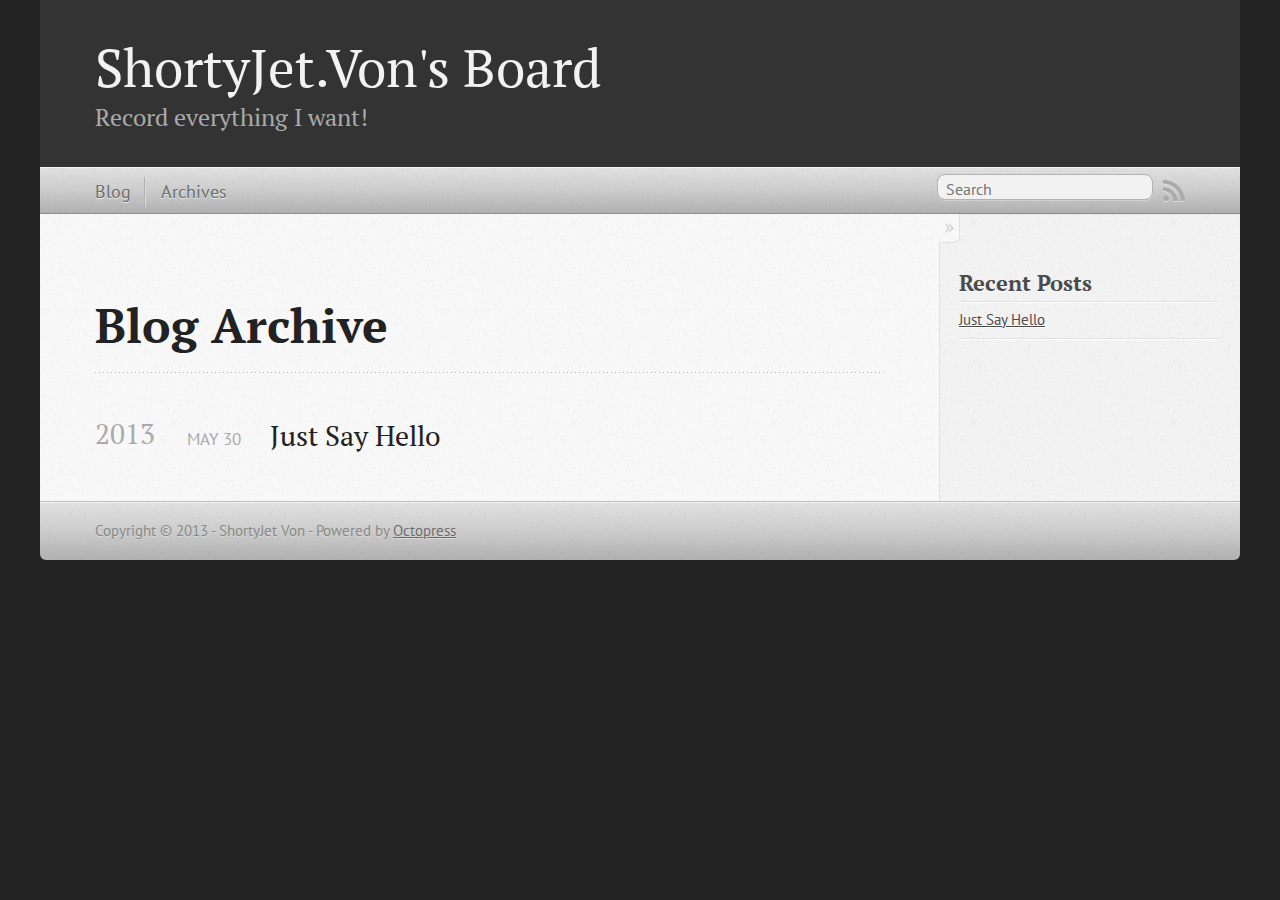
<file: blog/archives/index.html>
<!DOCTYPE html>
<!--[if IEMobile 7 ]><html class="no-js iem7"><![endif]-->
<!--[if lt IE 9]><html class="no-js lte-ie8"><![endif]-->
<!--[if (gt IE 8)|(gt IEMobile 7)|!(IEMobile)|!(IE)]><!--><html class="no-js" lang="en"><!--<![endif]-->
<head>
  <meta charset="utf-8">
  <title>Blog Archive - ShortyJet.Von's Board</title>
  <meta name="author" content="ShortyJet Von">

  
  <meta name="description" content=" Blog Archive 2013 Just Say Hello
May 30 2013 Recent Posts Just Say Hello ">
  

  <!-- http://t.co/dKP3o1e -->
  <meta name="HandheldFriendly" content="True">
  <meta name="MobileOptimized" content="320">
  <meta name="viewport" content="width=device-width, initial-scale=1">

  
  <link rel="canonical" href="http://shortyjet-von.github.com//blog/archives">
  <link href="/favicon.png" rel="icon">
  <link href="/stylesheets/screen.css" media="screen, projection" rel="stylesheet" type="text/css">
  <link href="/atom.xml" rel="alternate" title="ShortyJet.Von's Board" type="application/atom+xml">
  <script src="/javascripts/modernizr-2.0.js"></script>
  <script src="//ajax.googleapis.com/ajax/libs/jquery/1.9.1/jquery.min.js"></script>
  <script>!window.jQuery && document.write(unescape('%3Cscript src="./javascripts/lib/jquery.min.js"%3E%3C/script%3E'))</script>
  <script src="/javascripts/octopress.js" type="text/javascript"></script>
  <!--Fonts from Google"s Web font directory at http://google.com/webfonts -->
<link href="http://fonts.googleapis.com/css?family=PT+Serif:regular,italic,bold,bolditalic" rel="stylesheet" type="text/css">
<link href="http://fonts.googleapis.com/css?family=PT+Sans:regular,italic,bold,bolditalic" rel="stylesheet" type="text/css">

  

</head>

<body   >
  <header role="banner"><hgroup>
  <h1><a href="/">ShortyJet.Von's Board</a></h1>
  
    <h2>Record everything I want!</h2>
  
</hgroup>

</header>
  <nav role="navigation"><ul class="subscription" data-subscription="rss">
  <li><a href="/atom.xml" rel="subscribe-rss" title="subscribe via RSS">RSS</a></li>
  
</ul>
  
<form action="http://google.com/search" method="get">
  <fieldset role="search">
    <input type="hidden" name="q" value="site:shortyjet-von.github.com/" />
    <input class="search" type="text" name="q" results="0" placeholder="Search"/>
  </fieldset>
</form>
  
<ul class="main-navigation">
  <li><a href="/">Blog</a></li>
  <li><a href="/blog/archives">Archives</a></li>
</ul>

</nav>
  <div id="main">
    <div id="content">
      <div>
<article role="article">
  
  <header>
    <h1 class="entry-title">Blog Archive</h1>
    
  </header>
  
  <div id="blog-archives">



  
  <h2>2013</h2>

<article>
  
<h1><a href="/blog/2013/05/30/just-say-hello/">Just Say Hello</a></h1>
<time datetime="2013-05-30T15:35:00+08:00" pubdate><span class='month'>May</span> <span class='day'>30</span> <span class='year'>2013</span></time>


</article>

</div>

  
</article>

</div>

<aside class="sidebar">
  
    <section>
  <h1>Recent Posts</h1>
  <ul id="recent_posts">
    
      <li class="post">
        <a href="/blog/2013/05/30/just-say-hello/">Just Say Hello</a>
      </li>
    
  </ul>
</section>





  
</aside>


    </div>
  </div>
  <footer role="contentinfo"><p>
  Copyright &copy; 2013 - ShortyJet Von -
  <span class="credit">Powered by <a href="http://octopress.org">Octopress</a></span>
</p>

</footer>
  







  <script type="text/javascript">
    (function(){
      var twitterWidgets = document.createElement('script');
      twitterWidgets.type = 'text/javascript';
      twitterWidgets.async = true;
      twitterWidgets.src = 'http://platform.twitter.com/widgets.js';
      document.getElementsByTagName('head')[0].appendChild(twitterWidgets);
    })();
  </script>





</body>
</html>
</file>
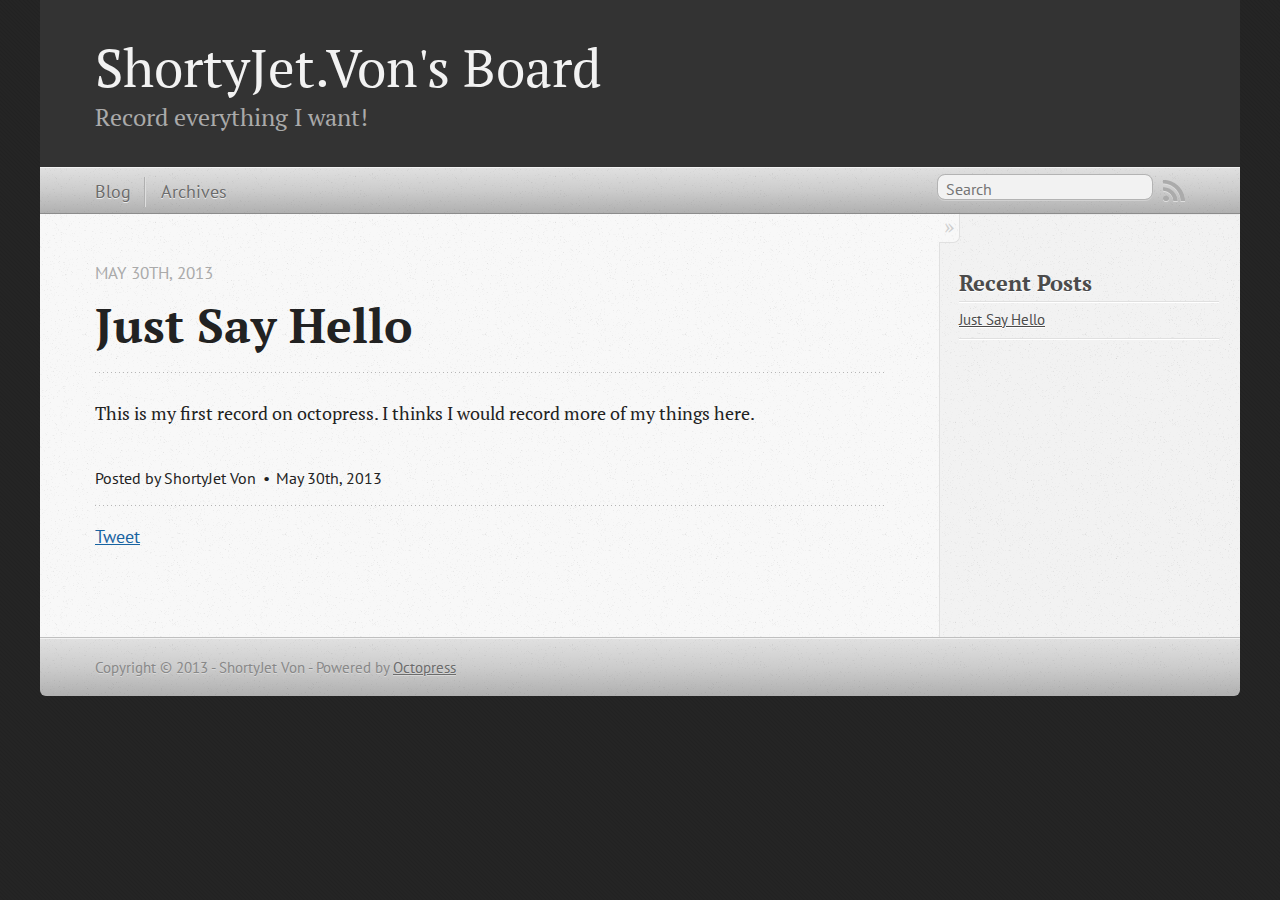
<file: blog/2013/05/30/just-say-hello/index.html>
<!DOCTYPE html>
<!--[if IEMobile 7 ]><html class="no-js iem7"><![endif]-->
<!--[if lt IE 9]><html class="no-js lte-ie8"><![endif]-->
<!--[if (gt IE 8)|(gt IEMobile 7)|!(IEMobile)|!(IE)]><!--><html class="no-js" lang="en"><!--<![endif]-->
<head>
  <meta charset="utf-8">
  <title>Just Say Hello - ShortyJet.Von's Board</title>
  <meta name="author" content="ShortyJet Von">

  
  <meta name="description" content="This is my first record on octopress. I thinks I would record more of my things here.
">
  

  <!-- http://t.co/dKP3o1e -->
  <meta name="HandheldFriendly" content="True">
  <meta name="MobileOptimized" content="320">
  <meta name="viewport" content="width=device-width, initial-scale=1">

  
  <link rel="canonical" href="http://shortyjet-von.github.com//blog/2013/05/30/just-say-hello">
  <link href="/favicon.png" rel="icon">
  <link href="/stylesheets/screen.css" media="screen, projection" rel="stylesheet" type="text/css">
  <link href="/atom.xml" rel="alternate" title="ShortyJet.Von's Board" type="application/atom+xml">
  <script src="/javascripts/modernizr-2.0.js"></script>
  <script src="//ajax.googleapis.com/ajax/libs/jquery/1.9.1/jquery.min.js"></script>
  <script>!window.jQuery && document.write(unescape('%3Cscript src="./javascripts/lib/jquery.min.js"%3E%3C/script%3E'))</script>
  <script src="/javascripts/octopress.js" type="text/javascript"></script>
  <!--Fonts from Google"s Web font directory at http://google.com/webfonts -->
<link href="http://fonts.googleapis.com/css?family=PT+Serif:regular,italic,bold,bolditalic" rel="stylesheet" type="text/css">
<link href="http://fonts.googleapis.com/css?family=PT+Sans:regular,italic,bold,bolditalic" rel="stylesheet" type="text/css">

  

</head>

<body   >
  <header role="banner"><hgroup>
  <h1><a href="/">ShortyJet.Von's Board</a></h1>
  
    <h2>Record everything I want!</h2>
  
</hgroup>

</header>
  <nav role="navigation"><ul class="subscription" data-subscription="rss">
  <li><a href="/atom.xml" rel="subscribe-rss" title="subscribe via RSS">RSS</a></li>
  
</ul>
  
<form action="http://google.com/search" method="get">
  <fieldset role="search">
    <input type="hidden" name="q" value="site:shortyjet-von.github.com/" />
    <input class="search" type="text" name="q" results="0" placeholder="Search"/>
  </fieldset>
</form>
  
<ul class="main-navigation">
  <li><a href="/">Blog</a></li>
  <li><a href="/blog/archives">Archives</a></li>
</ul>

</nav>
  <div id="main">
    <div id="content">
      <div>
<article class="hentry" role="article">
  
  <header>
    
      <h1 class="entry-title">Just Say Hello</h1>
    
    
      <p class="meta">
        








  


<time datetime="2013-05-30T15:35:00+08:00" pubdate data-updated="true">May 30<span>th</span>, 2013</time>
        
      </p>
    
  </header>


<div class="entry-content"><p>This is my first record on octopress. I thinks I would record more of my things here.</p>
</div>


  <footer>
    <p class="meta">
      
  

<span class="byline author vcard">Posted by <span class="fn">ShortyJet Von</span></span>

      








  


<time datetime="2013-05-30T15:35:00+08:00" pubdate data-updated="true">May 30<span>th</span>, 2013</time>
      


    </p>
    
      <div class="sharing">
  
  <a href="http://twitter.com/share" class="twitter-share-button" data-url="http://shortyjet-von.github.com//blog/2013/05/30/just-say-hello/" data-via="" data-counturl="http://shortyjet-von.github.com//blog/2013/05/30/just-say-hello/" >Tweet</a>
  
  
  
</div>

    
    <p class="meta">
      
      
    </p>
  </footer>
</article>

</div>

<aside class="sidebar">
  
    <section>
  <h1>Recent Posts</h1>
  <ul id="recent_posts">
    
      <li class="post">
        <a href="/blog/2013/05/30/just-say-hello/">Just Say Hello</a>
      </li>
    
  </ul>
</section>





  
</aside>


    </div>
  </div>
  <footer role="contentinfo"><p>
  Copyright &copy; 2013 - ShortyJet Von -
  <span class="credit">Powered by <a href="http://octopress.org">Octopress</a></span>
</p>

</footer>
  







  <script type="text/javascript">
    (function(){
      var twitterWidgets = document.createElement('script');
      twitterWidgets.type = 'text/javascript';
      twitterWidgets.async = true;
      twitterWidgets.src = 'http://platform.twitter.com/widgets.js';
      document.getElementsByTagName('head')[0].appendChild(twitterWidgets);
    })();
  </script>





</body>
</html>
</file>
<file: stylesheets/screen.css>
html,body,div,span,applet,object,iframe,h1,h2,h3,h4,h5,h6,p,blockquote,pre,a,abbr,acronym,address,big,cite,code,del,dfn,em,img,ins,kbd,q,s,samp,small,strike,strong,sub,sup,tt,var,b,u,i,center,dl,dt,dd,ol,ul,li,fieldset,form,label,legend,table,caption,tbody,tfoot,thead,tr,th,td,article,aside,canvas,details,embed,figure,figcaption,footer,header,hgroup,menu,nav,output,ruby,section,summary,time,mark,audio,video{margin:0;padding:0;border:0;font:inherit;font-size:100%;vertical-align:baseline}html{line-height:1}ol,ul{list-style:none}table{border-collapse:collapse;border-spacing:0}caption,th,td{text-align:left;font-weight:normal;vertical-align:middle}q,blockquote{quotes:none}q:before,q:after,blockquote:before,blockquote:after{content:"";content:none}a img{border:none}article,aside,details,figcaption,figure,footer,header,hgroup,menu,nav,section,summary{display:block}article,aside,details,figcaption,figure,footer,header,hgroup,menu,nav,section,summary{display:block}a{color:#1863a1}a:visited{color:#751590}a:focus{color:#0181eb}a:hover{color:#0181eb}a:active{color:#01579f}aside.sidebar a{color:#1863a1}aside.sidebar a:focus{color:#0181eb}aside.sidebar a:hover{color:#0181eb}aside.sidebar a:active{color:#01579f}a{-webkit-transition:color 0.3s;-moz-transition:color 0.3s;-o-transition:color 0.3s;transition:color 0.3s}html{background:#252525 url('/images/line-tile.png?1369899307') top left}body>div{background:#f2f2f2 url('/images/noise.png?1369899307') top left;border-bottom:1px solid #bfbfbf}body>div>div{background:#f8f8f8 url('/images/noise.png?1369899307') top left;border-right:1px solid #e0e0e0}.heading,body>header h1,h1,h2,h3,h4,h5,h6{font-family:"PT Serif","Georgia","Helvetica Neue",Arial,sans-serif}.sans,body>header h2,article header p.meta,article>footer,#content .blog-index footer,html .gist .gist-file .gist-meta,#blog-archives a.category,#blog-archives time,aside.sidebar section,body>footer{font-family:"PT Sans","Helvetica Neue",Arial,sans-serif}.serif,body,#content .blog-index a[rel=full-article]{font-family:"PT Serif",Georgia,Times,"Times New Roman",serif}.mono,pre,code,tt,p code,li code{font-family:Menlo,Monaco,"Andale Mono","lucida console","Courier New",monospace}body>header h1{font-size:2.2em;font-family:"PT Serif","Georgia","Helvetica Neue",Arial,sans-serif;font-weight:normal;line-height:1.2em;margin-bottom:0.6667em}body>header h2{font-family:"PT Serif","Georgia","Helvetica Neue",Arial,sans-serif}body{line-height:1.5em;color:#222}h1{font-size:2.2em;line-height:1.2em}@media only screen and (min-width: 992px){body{font-size:1.15em}h1{font-size:2.6em;line-height:1.2em}}h1,h2,h3,h4,h5,h6{text-rendering:optimizelegibility;margin-bottom:1em;font-weight:bold}h2,section h1{font-size:1.5em}h3,section h2,section section h1{font-size:1.3em}h4,section h3,section section h2,section section section h1{font-size:1em}h5,section h4,section section h3{font-size:.9em}h6,section h5,section section h4,section section section h3{font-size:.8em}p,article blockquote,ul,ol{margin-bottom:1.5em}ul{list-style-type:disc}ul ul{list-style-type:circle;margin-bottom:0px}ul ul ul{list-style-type:square;margin-bottom:0px}ol{list-style-type:decimal}ol ol{list-style-type:lower-alpha;margin-bottom:0px}ol ol ol{list-style-type:lower-roman;margin-bottom:0px}ul,ul ul,ul ol,ol,ol ul,ol ol{margin-left:1.3em}ul ul,ul ol,ol ul,ol ol{margin-bottom:0em}strong{font-weight:bold}em{font-style:italic}sup,sub{font-size:0.75em;position:relative;display:inline-block;padding:0 .2em;line-height:.8em}sup{top:-0.5em}sub{bottom:-0.5em}a[rev='footnote']{font-size:.75em;padding:0 .3em;line-height:1}q{font-style:italic}q:before{content:"\201C"}q:after{content:"\201D"}em,dfn{font-style:italic}strong,dfn{font-weight:bold}del,s{text-decoration:line-through}abbr,acronym{border-bottom:1px dotted;cursor:help}hr{margin-bottom:0.2em}small{font-size:.8em}big{font-size:1.2em}article blockquote{font-style:italic;position:relative;font-size:1.2em;line-height:1.5em;padding-left:1em;border-left:4px solid rgba(170,170,170,0.5)}article blockquote cite{font-style:italic}article blockquote cite a{color:#aaa !important;word-wrap:break-word}article blockquote cite:before{content:'\2014';padding-right:.3em;padding-left:.3em;color:#aaa}@media only screen and (min-width: 992px){article blockquote{padding-left:1.5em;border-left-width:4px}}.pullquote-right:before,.pullquote-left:before{padding:0;border:none;content:attr(data-pullquote);float:right;width:45%;margin:.5em 0 1em 1.5em;position:relative;top:7px;font-size:1.4em;line-height:1.45em}.pullquote-left:before{float:left;margin:.5em 1.5em 1em 0}.force-wrap,article a,aside.sidebar a{white-space:-moz-pre-wrap;white-space:-pre-wrap;white-space:-o-pre-wrap;white-space:pre-wrap;word-wrap:break-word}.group,body>header,body>nav,body>footer,body #content>article,body #content>div>article,body #content>div>section,body div.pagination,aside.sidebar,#main,#content,.sidebar{*zoom:1}.group:after,body>header:after,body>nav:after,body>footer:after,body #content>article:after,body #content>div>article:after,body #content>div>section:after,body div.pagination:after,aside.sidebar:after,#main:after,#content:after,.sidebar:after{content:"";display:table;clear:both}body{-webkit-text-size-adjust:none;max-width:1200px;position:relative;margin:0 auto}body>header,body>nav,body>footer,body #content>article,body #content>div>article,body #content>div>section{padding-left:18px;padding-right:18px}@media only screen and (min-width: 480px){body>header,body>nav,body>footer,body #content>article,body #content>div>article,body #content>div>section{padding-left:25px;padding-right:25px}}@media only screen and (min-width: 768px){body>header,body>nav,body>footer,body #content>article,body #content>div>article,body #content>div>section{padding-left:35px;padding-right:35px}}@media only screen and (min-width: 992px){body>header,body>nav,body>footer,body #content>article,body #content>div>article,body #content>div>section{padding-left:55px;padding-right:55px}}body div.pagination{margin-left:18px;margin-right:18px}@media only screen and (min-width: 480px){body div.pagination{margin-left:25px;margin-right:25px}}@media only screen and (min-width: 768px){body div.pagination{margin-left:35px;margin-right:35px}}@media only screen and (min-width: 992px){body div.pagination{margin-left:55px;margin-right:55px}}body>header{font-size:1em;padding-top:1.5em;padding-bottom:1.5em}#content{overflow:hidden}#content>div,#content>article{width:100%}aside.sidebar{float:none;padding:0 18px 1px;background-color:#f7f7f7;border-top:1px solid #e0e0e0}.flex-content,article img,article video,article .flash-video,aside.sidebar img{max-width:100%;height:auto}.basic-alignment.left,article img.left,article video.left,article .left.flash-video,aside.sidebar img.left{float:left;margin-right:1.5em}.basic-alignment.right,article img.right,article video.right,article .right.flash-video,aside.sidebar img.right{float:right;margin-left:1.5em}.basic-alignment.center,article img.center,article video.center,article .center.flash-video,aside.sidebar img.center{display:block;margin:0 auto 1.5em}.basic-alignment.left,article img.left,article video.left,article .left.flash-video,aside.sidebar img.left,.basic-alignment.right,article img.right,article video.right,article .right.flash-video,aside.sidebar img.right{margin-bottom:.8em}.toggle-sidebar,.no-sidebar .toggle-sidebar{display:none}@media only screen and (min-width: 750px){body.sidebar-footer aside.sidebar{float:none;width:auto;clear:left;margin:0;padding:0 35px 1px;background-color:#f7f7f7;border-top:1px solid #eaeaea}body.sidebar-footer aside.sidebar section.odd,body.sidebar-footer aside.sidebar section.even{float:left;width:48%}body.sidebar-footer aside.sidebar section.odd{margin-left:0}body.sidebar-footer aside.sidebar section.even{margin-left:4%}body.sidebar-footer aside.sidebar.thirds section{width:30%;margin-left:5%}body.sidebar-footer aside.sidebar.thirds section.first{margin-left:0;clear:both}}body.sidebar-footer #content{margin-right:0px}body.sidebar-footer .toggle-sidebar{display:none}@media only screen and (min-width: 550px){body>header{font-size:1em}}@media only screen and (min-width: 750px){aside.sidebar{float:none;width:auto;clear:left;margin:0;padding:0 35px 1px;background-color:#f7f7f7;border-top:1px solid #eaeaea}aside.sidebar section.odd,aside.sidebar section.even{float:left;width:48%}aside.sidebar section.odd{margin-left:0}aside.sidebar section.even{margin-left:4%}aside.sidebar.thirds section{width:30%;margin-left:5%}aside.sidebar.thirds section.first{margin-left:0;clear:both}}@media only screen and (min-width: 768px){body{-webkit-text-size-adjust:auto}body>header{font-size:1.2em}#main{padding:0;margin:0 auto}#content{overflow:visible;margin-right:240px;position:relative}.no-sidebar #content{margin-right:0;border-right:0}.collapse-sidebar #content{margin-right:20px}#content>div,#content>article{padding-top:17.5px;padding-bottom:17.5px;float:left}aside.sidebar{width:210px;padding:0 15px 15px;background:none;clear:none;float:left;margin:0 -100% 0 0}aside.sidebar section{width:auto;margin-left:0}aside.sidebar section.odd,aside.sidebar section.even{float:none;width:auto;margin-left:0}.collapse-sidebar aside.sidebar{float:none;width:auto;clear:left;margin:0;padding:0 35px 1px;background-color:#f7f7f7;border-top:1px solid #eaeaea}.collapse-sidebar aside.sidebar section.odd,.collapse-sidebar aside.sidebar section.even{float:left;width:48%}.collapse-sidebar aside.sidebar section.odd{margin-left:0}.collapse-sidebar aside.sidebar section.even{margin-left:4%}.collapse-sidebar aside.sidebar.thirds section{width:30%;margin-left:5%}.collapse-sidebar aside.sidebar.thirds section.first{margin-left:0;clear:both}}@media only screen and (min-width: 992px){body>header{font-size:1.3em}#content{margin-right:300px}#content>div,#content>article{padding-top:27.5px;padding-bottom:27.5px}aside.sidebar{width:260px;padding:1.2em 20px 20px}.collapse-sidebar aside.sidebar{padding-left:55px;padding-right:55px}}@media only screen and (min-width: 768px){ul,ol{margin-left:0}}body>header{background:#333}body>header h1{display:inline-block;margin:0}body>header h1 a,body>header h1 a:visited,body>header h1 a:hover{color:#f2f2f2;text-decoration:none}body>header h2{margin:.2em 0 0;font-size:1em;color:#aaa;font-weight:normal}body>nav{position:relative;background-color:#ccc;background:url('/images/noise.png?1369899307'),-webkit-gradient(linear, 50% 0%, 50% 100%, color-stop(0%, #e0e0e0), color-stop(50%, #cccccc), color-stop(100%, #b0b0b0));background:url('/images/noise.png?1369899307'),-webkit-linear-gradient(#e0e0e0,#cccccc,#b0b0b0);background:url('/images/noise.png?1369899307'),-moz-linear-gradient(#e0e0e0,#cccccc,#b0b0b0);background:url('/images/noise.png?1369899307'),-o-linear-gradient(#e0e0e0,#cccccc,#b0b0b0);background:url('/images/noise.png?1369899307'),linear-gradient(#e0e0e0,#cccccc,#b0b0b0);border-top:1px solid #f2f2f2;border-bottom:1px solid #8c8c8c;padding-top:.35em;padding-bottom:.35em}body>nav form{-webkit-background-clip:padding;-moz-background-clip:padding;background-clip:padding-box;margin:0;padding:0}body>nav form .search{padding:.3em .5em 0;font-size:.85em;font-family:"PT Sans","Helvetica Neue",Arial,sans-serif;line-height:1.1em;width:95%;-webkit-border-radius:0.5em;-moz-border-radius:0.5em;-ms-border-radius:0.5em;-o-border-radius:0.5em;border-radius:0.5em;-webkit-background-clip:padding;-moz-background-clip:padding;background-clip:padding-box;-webkit-box-shadow:#d1d1d1 0 1px;-moz-box-shadow:#d1d1d1 0 1px;box-shadow:#d1d1d1 0 1px;background-color:#f2f2f2;border:1px solid #b3b3b3;color:#888}body>nav form .search:focus{color:#444;border-color:#80b1df;-webkit-box-shadow:#80b1df 0 0 4px,#80b1df 0 0 3px inset;-moz-box-shadow:#80b1df 0 0 4px,#80b1df 0 0 3px inset;box-shadow:#80b1df 0 0 4px,#80b1df 0 0 3px inset;background-color:#fff;outline:none}body>nav fieldset[role=search]{float:right;width:48%}body>nav fieldset.mobile-nav{float:left;width:48%}body>nav fieldset.mobile-nav select{width:100%;font-size:.8em;border:1px solid #888}body>nav ul{display:none}@media only screen and (min-width: 550px){body>nav{font-size:.9em}body>nav ul{margin:0;padding:0;border:0;overflow:hidden;*zoom:1;float:left;display:block;padding-top:.15em}body>nav ul li{list-style-image:none;list-style-type:none;margin-left:0;white-space:nowrap;display:inline;float:left;padding-left:0;padding-right:0}body>nav ul li:first-child,body>nav ul li.first{padding-left:0}body>nav ul li:last-child{padding-right:0}body>nav ul li.last{padding-right:0}body>nav ul.subscription{margin-left:.8em;float:right}body>nav ul.subscription li:last-child a{padding-right:0}body>nav ul li{margin:0}body>nav a{color:#6b6b6b;font-family:"PT Sans","Helvetica Neue",Arial,sans-serif;text-shadow:#ebebeb 0 1px;float:left;text-decoration:none;font-size:1.1em;padding:.1em 0;line-height:1.5em}body>nav a:visited{color:#6b6b6b}body>nav a:hover{color:#2b2b2b}body>nav li+li{border-left:1px solid #b0b0b0;margin-left:.8em}body>nav li+li a{padding-left:.8em;border-left:1px solid #dedede}body>nav form{float:right;text-align:left;padding-left:.8em;width:175px}body>nav form .search{width:93%;font-size:.95em;line-height:1.2em}body>nav ul[data-subscription$=email]+form{width:97px}body>nav ul[data-subscription$=email]+form .search{width:91%}body>nav fieldset.mobile-nav{display:none}body>nav fieldset[role=search]{width:99%}}@media only screen and (min-width: 992px){body>nav form{width:215px}body>nav ul[data-subscription$=email]+form{width:147px}}.no-placeholder body>nav .search{background:#f2f2f2 url('/images/search.png?1369899307') 0.3em 0.25em no-repeat;text-indent:1.3em}@media only screen and (min-width: 550px){.maskImage body>nav ul[data-subscription$=email]+form{width:123px}}@media only screen and (min-width: 992px){.maskImage body>nav ul[data-subscription$=email]+form{width:173px}}.maskImage ul.subscription{position:relative;top:.2em}.maskImage ul.subscription li,.maskImage ul.subscription a{border:0;padding:0}.maskImage a[rel=subscribe-rss]{position:relative;top:0px;text-indent:-999999em;background-color:#dedede;border:0;padding:0}.maskImage a[rel=subscribe-rss],.maskImage a[rel=subscribe-rss]:after{-webkit-mask-image:url('/images/rss.png?1369899307');-moz-mask-image:url('/images/rss.png?1369899307');-ms-mask-image:url('/images/rss.png?1369899307');-o-mask-image:url('/images/rss.png?1369899307');mask-image:url('/images/rss.png?1369899307');-webkit-mask-repeat:no-repeat;-moz-mask-repeat:no-repeat;-ms-mask-repeat:no-repeat;-o-mask-repeat:no-repeat;mask-repeat:no-repeat;width:22px;height:22px}.maskImage a[rel=subscribe-rss]:after{content:"";position:absolute;top:-1px;left:0;background-color:#ababab}.maskImage a[rel=subscribe-rss]:hover:after{background-color:#9e9e9e}.maskImage a[rel=subscribe-email]{position:relative;top:0px;text-indent:-999999em;background-color:#dedede;border:0;padding:0}.maskImage a[rel=subscribe-email],.maskImage a[rel=subscribe-email]:after{-webkit-mask-image:url('/images/email.png?1369899307');-moz-mask-image:url('/images/email.png?1369899307');-ms-mask-image:url('/images/email.png?1369899307');-o-mask-image:url('/images/email.png?1369899307');mask-image:url('/images/email.png?1369899307');-webkit-mask-repeat:no-repeat;-moz-mask-repeat:no-repeat;-ms-mask-repeat:no-repeat;-o-mask-repeat:no-repeat;mask-repeat:no-repeat;width:28px;height:22px}.maskImage a[rel=subscribe-email]:after{content:"";position:absolute;top:-1px;left:0;background-color:#ababab}.maskImage a[rel=subscribe-email]:hover:after{background-color:#9e9e9e}article{padding-top:1em}article header{position:relative;padding-top:2em;padding-bottom:1em;margin-bottom:1em;background:url('[data-uri]') bottom left repeat-x}article header h1{margin:0}article header h1 a{text-decoration:none}article header h1 a:hover{text-decoration:underline}article header p{font-size:.9em;color:#aaa;margin:0}article header p.meta{text-transform:uppercase;position:absolute;top:0}@media only screen and (min-width: 768px){article header{margin-bottom:1.5em;padding-bottom:1em;background:url('[data-uri]') bottom left repeat-x}}article h2{padding-top:0.8em;background:url('[data-uri]') top left repeat-x}.entry-content article h2:first-child,article header+h2{padding-top:0}article h2:first-child,article header+h2{background:none}article .feature{padding-top:.5em;margin-bottom:1em;padding-bottom:1em;background:url('[data-uri]') bottom left repeat-x;font-size:2.0em;font-style:italic;line-height:1.3em}article img,article video,article .flash-video{-webkit-border-radius:0.3em;-moz-border-radius:0.3em;-ms-border-radius:0.3em;-o-border-radius:0.3em;border-radius:0.3em;-webkit-box-shadow:rgba(0,0,0,0.15) 0 1px 4px;-moz-box-shadow:rgba(0,0,0,0.15) 0 1px 4px;box-shadow:rgba(0,0,0,0.15) 0 1px 4px;-webkit-box-sizing:border-box;-moz-box-sizing:border-box;box-sizing:border-box;border:#fff 0.5em solid}article video,article .flash-video{margin:0 auto 1.5em}article video{display:block;width:100%}article .flash-video>div{position:relative;display:block;padding-bottom:56.25%;padding-top:1px;height:0;overflow:hidden}article .flash-video>div iframe,article .flash-video>div object,article .flash-video>div embed{position:absolute;top:0;left:0;width:100%;height:100%}article>footer{padding-bottom:2.5em;margin-top:2em}article>footer p.meta{margin-bottom:.8em;font-size:.85em;clear:both;overflow:hidden}.blog-index article+article{background:url('[data-uri]') top left repeat-x}#content .blog-index{padding-top:0;padding-bottom:0}#content .blog-index article{padding-top:2em}#content .blog-index article header{background:none;padding-bottom:0}#content .blog-index article h1{font-size:2.2em}#content .blog-index article h1 a{color:inherit}#content .blog-index article h1 a:hover{color:#0181eb}#content .blog-index a[rel=full-article]{background:#ebebeb;display:inline-block;padding:.4em .8em;margin-right:.5em;text-decoration:none;color:#666;-webkit-transition:background-color 0.5s;-moz-transition:background-color 0.5s;-o-transition:background-color 0.5s;transition:background-color 0.5s}#content .blog-index a[rel=full-article]:hover{background:#0181eb;text-shadow:none;color:#f8f8f8}#content .blog-index footer{margin-top:1em}.separator,article>footer .byline+time:before,article>footer time+time:before,article>footer .comments:before,article>footer .byline ~ .categories:before{content:"\2022 ";padding:0 .4em 0 .2em;display:inline-block}#content div.pagination{text-align:center;font-size:.95em;position:relative;background:url('[data-uri]') top left repeat-x;padding-top:1.5em;padding-bottom:1.5em}#content div.pagination a{text-decoration:none;color:#aaa}#content div.pagination a.prev{position:absolute;left:0}#content div.pagination a.next{position:absolute;right:0}#content div.pagination a:hover{color:#0181eb}#content div.pagination a[href*=archive]:before,#content div.pagination a[href*=archive]:after{content:'\2014';padding:0 .3em}p.meta+.sharing{padding-top:1em;padding-left:0;background:url('[data-uri]') top left repeat-x}#fb-root{display:none}.highlight,html .gist .gist-file .gist-syntax .gist-highlight{border:1px solid #05232b !important}.highlight table td.code,html .gist .gist-file .gist-syntax .gist-highlight table td.code{width:100%}.highlight .line-numbers,html .gist .gist-file .gist-syntax .highlight .line_numbers{text-align:right;font-size:13px;line-height:1.45em;background:#073642 url('/images/noise.png?1369899307') top left !important;border-right:1px solid #00232c !important;-webkit-box-shadow:#083e4b -1px 0 inset;-moz-box-shadow:#083e4b -1px 0 inset;box-shadow:#083e4b -1px 0 inset;text-shadow:#021014 0 -1px;padding:.8em !important;-webkit-border-radius:0;-moz-border-radius:0;-ms-border-radius:0;-o-border-radius:0;border-radius:0}.highlight .line-numbers span,html .gist .gist-file .gist-syntax .highlight .line_numbers span{color:#586e75 !important}figure.code,.gist-file,pre{-webkit-box-shadow:rgba(0,0,0,0.06) 0 0 10px;-moz-box-shadow:rgba(0,0,0,0.06) 0 0 10px;box-shadow:rgba(0,0,0,0.06) 0 0 10px}figure.code .highlight pre,.gist-file .highlight pre,pre .highlight pre{-webkit-box-shadow:none;-moz-box-shadow:none;box-shadow:none}.gist .highlight *::-moz-selection,figure.code .highlight *::-moz-selection{background:#386774;color:inherit;text-shadow:#002b36 0 1px}.gist .highlight *::-webkit-selection,figure.code .highlight *::-webkit-selection{background:#386774;color:inherit;text-shadow:#002b36 0 1px}.gist .highlight *::selection,figure.code .highlight *::selection{background:#386774;color:inherit;text-shadow:#002b36 0 1px}html .gist .gist-file{margin-bottom:1.8em;position:relative;border:none;padding-top:26px !important}html .gist .gist-file .highlight{margin-bottom:0}html .gist .gist-file .gist-syntax{border-bottom:0 !important;background:none !important}html .gist .gist-file .gist-syntax .gist-highlight{background:#002b36 !important}html .gist .gist-file .gist-syntax .highlight pre{padding:0}html .gist .gist-file .gist-meta{padding:.6em 0.8em;border:1px solid #083e4b !important;color:#586e75;font-size:.7em !important;background:#073642 url('/images/noise.png?1369899307') top left;line-height:1.5em}html .gist .gist-file .gist-meta a{color:#75878b !important;text-decoration:none}html .gist .gist-file .gist-meta a:hover{text-decoration:underline}html .gist .gist-file .gist-meta a:hover{color:#93a1a1 !important}html .gist .gist-file .gist-meta a[href*='#file']{position:absolute;top:0;left:0;right:-10px;color:#474747 !important}html .gist .gist-file .gist-meta a[href*='#file']:hover{color:#1863a1 !important}html .gist .gist-file .gist-meta a[href*=raw]{top:.4em}pre{background:#002b36 url('/images/noise.png?1369899307') top left;-webkit-border-radius:0.4em;-moz-border-radius:0.4em;-ms-border-radius:0.4em;-o-border-radius:0.4em;border-radius:0.4em;border:1px solid #05232b;line-height:1.45em;font-size:13px;margin-bottom:2.1em;padding:.8em 1em;color:#93a1a1;overflow:auto}h3.filename+pre{-moz-border-radius-topleft:0px;-webkit-border-top-left-radius:0px;border-top-left-radius:0px;-moz-border-radius-topright:0px;-webkit-border-top-right-radius:0px;border-top-right-radius:0px}p code,li code{display:inline-block;white-space:no-wrap;background:#fff;font-size:.8em;line-height:1.5em;color:#555;border:1px solid #ddd;-webkit-border-radius:0.4em;-moz-border-radius:0.4em;-ms-border-radius:0.4em;-o-border-radius:0.4em;border-radius:0.4em;padding:0 .3em;margin:-1px 0}p pre code,li pre code{font-size:1em !important;background:none;border:none}.pre-code,html .gist .gist-file .gist-syntax .highlight pre,.highlight code{font-family:Menlo,Monaco,"Andale Mono","lucida console","Courier New",monospace !important;overflow:scroll;overflow-y:hidden;display:block;padding:.8em;overflow-x:auto;line-height:1.45em;background:#002b36 url('/images/noise.png?1369899307') top left !important;color:#93a1a1 !important}.pre-code span,html .gist .gist-file .gist-syntax .highlight pre span,.highlight code span{color:#93a1a1 !important}.pre-code span,html .gist .gist-file .gist-syntax .highlight pre span,.highlight code span{font-style:normal !important;font-weight:normal !important}.pre-code .c,html .gist .gist-file .gist-syntax .highlight pre .c,.highlight code .c{color:#586e75 !important;font-style:italic !important}.pre-code .cm,html .gist .gist-file .gist-syntax .highlight pre .cm,.highlight code .cm{color:#586e75 !important;font-style:italic !important}.pre-code .cp,html .gist .gist-file .gist-syntax .highlight pre .cp,.highlight code .cp{color:#586e75 !important;font-style:italic !important}.pre-code .c1,html .gist .gist-file .gist-syntax .highlight pre .c1,.highlight code .c1{color:#586e75 !important;font-style:italic !important}.pre-code .cs,html .gist .gist-file .gist-syntax .highlight pre .cs,.highlight code .cs{color:#586e75 !important;font-weight:bold !important;font-style:italic !important}.pre-code .err,html .gist .gist-file .gist-syntax .highlight pre .err,.highlight code .err{color:#dc322f !important;background:none !important}.pre-code .k,html .gist .gist-file .gist-syntax .highlight pre .k,.highlight code .k{color:#cb4b16 !important}.pre-code .o,html .gist .gist-file .gist-syntax .highlight pre .o,.highlight code .o{color:#93a1a1 !important;font-weight:bold !important}.pre-code .p,html .gist .gist-file .gist-syntax .highlight pre .p,.highlight code .p{color:#93a1a1 !important}.pre-code .ow,html .gist .gist-file .gist-syntax .highlight pre .ow,.highlight code .ow{color:#2aa198 !important;font-weight:bold !important}.pre-code .gd,html .gist .gist-file .gist-syntax .highlight pre .gd,.highlight code .gd{color:#93a1a1 !important;background-color:#372c34 !important;display:inline-block}.pre-code .gd .x,html .gist .gist-file .gist-syntax .highlight pre .gd .x,.highlight code .gd .x{color:#93a1a1 !important;background-color:#4d2d33 !important;display:inline-block}.pre-code .ge,html .gist .gist-file .gist-syntax .highlight pre .ge,.highlight code .ge{color:#93a1a1 !important;font-style:italic !important}.pre-code .gh,html .gist .gist-file .gist-syntax .highlight pre .gh,.highlight code .gh{color:#586e75 !important}.pre-code .gi,html .gist .gist-file .gist-syntax .highlight pre .gi,.highlight code .gi{color:#93a1a1 !important;background-color:#1a412b !important;display:inline-block}.pre-code .gi .x,html .gist .gist-file .gist-syntax .highlight pre .gi .x,.highlight code .gi .x{color:#93a1a1 !important;background-color:#355720 !important;display:inline-block}.pre-code .gs,html .gist .gist-file .gist-syntax .highlight pre .gs,.highlight code .gs{color:#93a1a1 !important;font-weight:bold !important}.pre-code .gu,html .gist .gist-file .gist-syntax .highlight pre .gu,.highlight code .gu{color:#6c71c4 !important}.pre-code .kc,html .gist .gist-file .gist-syntax .highlight pre .kc,.highlight code .kc{color:#859900 !important;font-weight:bold !important}.pre-code .kd,html .gist .gist-file .gist-syntax .highlight pre .kd,.highlight code .kd{color:#268bd2 !important}.pre-code .kp,html .gist .gist-file .gist-syntax .highlight pre .kp,.highlight code .kp{color:#cb4b16 !important;font-weight:bold !important}.pre-code .kr,html .gist .gist-file .gist-syntax .highlight pre .kr,.highlight code .kr{color:#d33682 !important;font-weight:bold !important}.pre-code .kt,html .gist .gist-file .gist-syntax .highlight pre .kt,.highlight code .kt{color:#2aa198 !important}.pre-code .n,html .gist .gist-file .gist-syntax .highlight pre .n,.highlight code .n{color:#268bd2 !important}.pre-code .na,html .gist .gist-file .gist-syntax .highlight pre .na,.highlight code .na{color:#268bd2 !important}.pre-code .nb,html .gist .gist-file .gist-syntax .highlight pre .nb,.highlight code .nb{color:#859900 !important}.pre-code .nc,html .gist .gist-file .gist-syntax .highlight pre .nc,.highlight code .nc{color:#d33682 !important}.pre-code .no,html .gist .gist-file .gist-syntax .highlight pre .no,.highlight code .no{color:#b58900 !important}.pre-code .nl,html .gist .gist-file .gist-syntax .highlight pre .nl,.highlight code .nl{color:#859900 !important}.pre-code .ne,html .gist .gist-file .gist-syntax .highlight pre .ne,.highlight code .ne{color:#268bd2 !important;font-weight:bold !important}.pre-code .nf,html .gist .gist-file .gist-syntax .highlight pre .nf,.highlight code .nf{color:#268bd2 !important;font-weight:bold !important}.pre-code .nn,html .gist .gist-file .gist-syntax .highlight pre .nn,.highlight code .nn{color:#b58900 !important}.pre-code .nt,html .gist .gist-file .gist-syntax .highlight pre .nt,.highlight code .nt{color:#268bd2 !important;font-weight:bold !important}.pre-code .nx,html .gist .gist-file .gist-syntax .highlight pre .nx,.highlight code .nx{color:#b58900 !important}.pre-code .vg,html .gist .gist-file .gist-syntax .highlight pre .vg,.highlight code .vg{color:#268bd2 !important}.pre-code .vi,html .gist .gist-file .gist-syntax .highlight pre .vi,.highlight code .vi{color:#268bd2 !important}.pre-code .nv,html .gist .gist-file .gist-syntax .highlight pre .nv,.highlight code .nv{color:#268bd2 !important}.pre-code .mf,html .gist .gist-file .gist-syntax .highlight pre .mf,.highlight code .mf{color:#2aa198 !important}.pre-code .m,html .gist .gist-file .gist-syntax .highlight pre .m,.highlight code .m{color:#2aa198 !important}.pre-code .mh,html .gist .gist-file .gist-syntax .highlight pre .mh,.highlight code .mh{color:#2aa198 !important}.pre-code .mi,html .gist .gist-file .gist-syntax .highlight pre .mi,.highlight code .mi{color:#2aa198 !important}.pre-code .s,html .gist .gist-file .gist-syntax .highlight pre .s,.highlight code .s{color:#2aa198 !important}.pre-code .sd,html .gist .gist-file .gist-syntax .highlight pre .sd,.highlight code .sd{color:#2aa198 !important}.pre-code .s2,html .gist .gist-file .gist-syntax .highlight pre .s2,.highlight code .s2{color:#2aa198 !important}.pre-code .se,html .gist .gist-file .gist-syntax .highlight pre .se,.highlight code .se{color:#dc322f !important}.pre-code .si,html .gist .gist-file .gist-syntax .highlight pre .si,.highlight code .si{color:#268bd2 !important}.pre-code .sr,html .gist .gist-file .gist-syntax .highlight pre .sr,.highlight code .sr{color:#2aa198 !important}.pre-code .s1,html .gist .gist-file .gist-syntax .highlight pre .s1,.highlight code .s1{color:#2aa198 !important}.pre-code div .gd,html .gist .gist-file .gist-syntax .highlight pre div .gd,.highlight code div .gd,.pre-code div .gd .x,html .gist .gist-file .gist-syntax .highlight pre div .gd .x,.highlight code div .gd .x,.pre-code div .gi,html .gist .gist-file .gist-syntax .highlight pre div .gi,.highlight code div .gi,.pre-code div .gi .x,html .gist .gist-file .gist-syntax .highlight pre div .gi .x,.highlight code div .gi .x{display:inline-block;width:100%}.highlight,.gist-highlight{margin-bottom:1.8em;background:#002b36;overflow-y:hidden;overflow-x:auto}.highlight pre,.gist-highlight pre{background:none;-webkit-border-radius:0px;-moz-border-radius:0px;-ms-border-radius:0px;-o-border-radius:0px;border-radius:0px;border:none;padding:0;margin-bottom:0}pre::-webkit-scrollbar,.highlight::-webkit-scrollbar,.gist-highlight::-webkit-scrollbar{height:.5em;background:rgba(255,255,255,0.15)}pre::-webkit-scrollbar-thumb:horizontal,.highlight::-webkit-scrollbar-thumb:horizontal,.gist-highlight::-webkit-scrollbar-thumb:horizontal{background:rgba(255,255,255,0.2);-webkit-border-radius:4px;border-radius:4px}.highlight code{background:#000}figure.code{background:none;padding:0;border:0;margin-bottom:1.5em}figure.code pre{margin-bottom:0}figure.code figcaption{position:relative}figure.code .highlight{margin-bottom:0}.code-title,html .gist .gist-file .gist-meta a[href*='#file'],h3.filename,figure.code figcaption{text-align:center;font-size:13px;line-height:2em;text-shadow:#cbcccc 0 1px 0;color:#474747;font-weight:normal;margin-bottom:0;-moz-border-radius-topleft:5px;-webkit-border-top-left-radius:5px;border-top-left-radius:5px;-moz-border-radius-topright:5px;-webkit-border-top-right-radius:5px;border-top-right-radius:5px;font-family:"Helvetica Neue", Arial, "Lucida Grande", "Lucida Sans Unicode", Lucida, sans-serif;background:#aaa url('/images/code_bg.png?1369899307') top repeat-x;border:1px solid #565656;border-top-color:#cbcbcb;border-left-color:#a5a5a5;border-right-color:#a5a5a5;border-bottom:0}.download-source,html .gist .gist-file .gist-meta a[href*=raw],figure.code figcaption a{position:absolute;right:.8em;text-decoration:none;color:#666 !important;z-index:1;font-size:13px;text-shadow:#cbcccc 0 1px 0;padding-left:3em}.download-source:hover,html .gist .gist-file .gist-meta a[href*=raw]:hover,figure.code figcaption a:hover{text-decoration:underline}#archive #content>div,#archive #content>div>article{padding-top:0}#blog-archives{color:#aaa}#blog-archives article{padding:1em 0 1em;position:relative;background:url('[data-uri]') bottom left repeat-x}#blog-archives article:last-child{background:none}#blog-archives article footer{padding:0;margin:0}#blog-archives h1{color:#222;margin-bottom:.3em}#blog-archives h2{display:none}#blog-archives h1{font-size:1.5em}#blog-archives h1 a{text-decoration:none;color:inherit;font-weight:normal;display:inline-block}#blog-archives h1 a:hover{text-decoration:underline}#blog-archives h1 a:hover{color:#0181eb}#blog-archives a.category,#blog-archives time{color:#aaa}#blog-archives .entry-content{display:none}#blog-archives time{font-size:.9em;line-height:1.2em}#blog-archives time .month,#blog-archives time .day{display:inline-block}#blog-archives time .month{text-transform:uppercase}#blog-archives p{margin-bottom:1em}#blog-archives a,#blog-archives .entry-content a{color:inherit}#blog-archives a:hover,#blog-archives .entry-content a:hover{color:#0181eb}#blog-archives a:hover{color:#0181eb}@media only screen and (min-width: 550px){#blog-archives article{margin-left:5em}#blog-archives h2{margin-bottom:.3em;font-weight:normal;display:inline-block;position:relative;top:-1px;float:left}#blog-archives h2:first-child{padding-top:.75em}#blog-archives time{position:absolute;text-align:right;left:0em;top:1.8em}#blog-archives .year{display:none}#blog-archives article{padding-left:4.5em;padding-bottom:.7em}#blog-archives a.category{line-height:1.1em}}#content>.category article{margin-left:0;padding-left:6.8em}#content>.category .year{display:inline}.side-shadow-border,aside.sidebar section h1,aside.sidebar li{-webkit-box-shadow:#fff 0 1px;-moz-box-shadow:#fff 0 1px;box-shadow:#fff 0 1px}aside.sidebar{overflow:hidden;color:#4b4b4b;text-shadow:#fff 0 1px}aside.sidebar section{font-size:.8em;line-height:1.4em;margin-bottom:1.5em}aside.sidebar section h1{margin:1.5em 0 0;padding-bottom:.2em;border-bottom:1px solid #e0e0e0}aside.sidebar section h1+p{padding-top:.4em}aside.sidebar img{-webkit-border-radius:0.3em;-moz-border-radius:0.3em;-ms-border-radius:0.3em;-o-border-radius:0.3em;border-radius:0.3em;-webkit-box-shadow:rgba(0,0,0,0.15) 0 1px 4px;-moz-box-shadow:rgba(0,0,0,0.15) 0 1px 4px;box-shadow:rgba(0,0,0,0.15) 0 1px 4px;-webkit-box-sizing:border-box;-moz-box-sizing:border-box;box-sizing:border-box;border:#fff 0.3em solid}aside.sidebar ul{margin-bottom:0.5em;margin-left:0}aside.sidebar li{list-style:none;padding:.5em 0;margin:0;border-bottom:1px solid #e0e0e0}aside.sidebar li p:last-child{margin-bottom:0}aside.sidebar a{color:inherit;-webkit-transition:color 0.5s;-moz-transition:color 0.5s;-o-transition:color 0.5s;transition:color 0.5s}aside.sidebar:hover a{color:#1863a1}aside.sidebar:hover a:hover{color:#0181eb}.aside-alt-link,#pinboard_linkroll .pin-tag{color:#7e7e7e}.aside-alt-link:hover,#pinboard_linkroll .pin-tag:hover{color:#0181eb}@media only screen and (min-width: 768px){.toggle-sidebar{outline:none;position:absolute;right:-10px;top:0;bottom:0;display:inline-block;text-decoration:none;color:#cecece;width:9px;cursor:pointer}.toggle-sidebar:hover{background:#e9e9e9;background:-webkit-gradient(linear, 0% 50%, 100% 50%, color-stop(0%, rgba(224,224,224,0.5)), color-stop(100%, rgba(224,224,224,0)));background:-webkit-linear-gradient(left, rgba(224,224,224,0.5),rgba(224,224,224,0));background:-moz-linear-gradient(left, rgba(224,224,224,0.5),rgba(224,224,224,0));background:-o-linear-gradient(left, rgba(224,224,224,0.5),rgba(224,224,224,0));background:linear-gradient(left, rgba(224,224,224,0.5),rgba(224,224,224,0))}.toggle-sidebar:after{position:absolute;right:-11px;top:0;width:20px;font-size:1.2em;line-height:1.1em;padding-bottom:.15em;-moz-border-radius-bottomright:0.3em;-webkit-border-bottom-right-radius:0.3em;border-bottom-right-radius:0.3em;text-align:center;background:#f8f8f8 url('/images/noise.png?1369899307') top left;border-bottom:1px solid #e0e0e0;border-right:1px solid #e0e0e0;content:"\00BB";text-indent:-1px}.collapse-sidebar .toggle-sidebar{text-indent:0px;right:-20px;width:19px}.collapse-sidebar .toggle-sidebar:hover{background:#e9e9e9}.collapse-sidebar .toggle-sidebar:after{border-left:1px solid #e0e0e0;text-shadow:#fff 0 1px;content:"\00AB";left:0px;right:0;text-align:center;text-indent:0;border:0;border-right-width:0;background:none}}.googleplus h1{-moz-box-shadow:none !important;-webkit-box-shadow:none !important;-o-box-shadow:none !important;box-shadow:none !important;border-bottom:0px none !important}.googleplus a{text-decoration:none;white-space:normal !important;line-height:32px}.googleplus a img{float:left;margin-right:0.5em;border:0 none}.googleplus-hidden{position:absolute;top:-1000em;left:-1000em}#pinboard_linkroll .pin-title,#pinboard_linkroll .pin-description{display:block;margin-bottom:.5em}#pinboard_linkroll .pin-tag{text-decoration:none}#pinboard_linkroll .pin-tag:hover{text-decoration:underline}#pinboard_linkroll .pin-tag:after{content:','}#pinboard_linkroll .pin-tag:last-child:after{content:''}.delicious-posts a.delicious-link{margin-bottom:.5em;display:block}.delicious-posts p{font-size:1em}body>footer{font-size:.8em;color:#888;text-shadow:#d9d9d9 0 1px;background-color:#ccc;background:url('/images/noise.png?1369899307'),-webkit-gradient(linear, 50% 0%, 50% 100%, color-stop(0%, #e0e0e0), color-stop(50%, #cccccc), color-stop(100%, #b0b0b0));background:url('/images/noise.png?1369899307'),-webkit-linear-gradient(#e0e0e0,#cccccc,#b0b0b0);background:url('/images/noise.png?1369899307'),-moz-linear-gradient(#e0e0e0,#cccccc,#b0b0b0);background:url('/images/noise.png?1369899307'),-o-linear-gradient(#e0e0e0,#cccccc,#b0b0b0);background:url('/images/noise.png?1369899307'),linear-gradient(#e0e0e0,#cccccc,#b0b0b0);border-top:1px solid #f2f2f2;position:relative;padding-top:1em;padding-bottom:1em;margin-bottom:3em;-moz-border-radius-bottomleft:0.4em;-webkit-border-bottom-left-radius:0.4em;border-bottom-left-radius:0.4em;-moz-border-radius-bottomright:0.4em;-webkit-border-bottom-right-radius:0.4em;border-bottom-right-radius:0.4em;z-index:1}body>footer a{color:#6b6b6b}body>footer a:visited{color:#6b6b6b}body>footer a:hover{color:#484848}body>footer p:last-child{margin-bottom:0}
</file>
